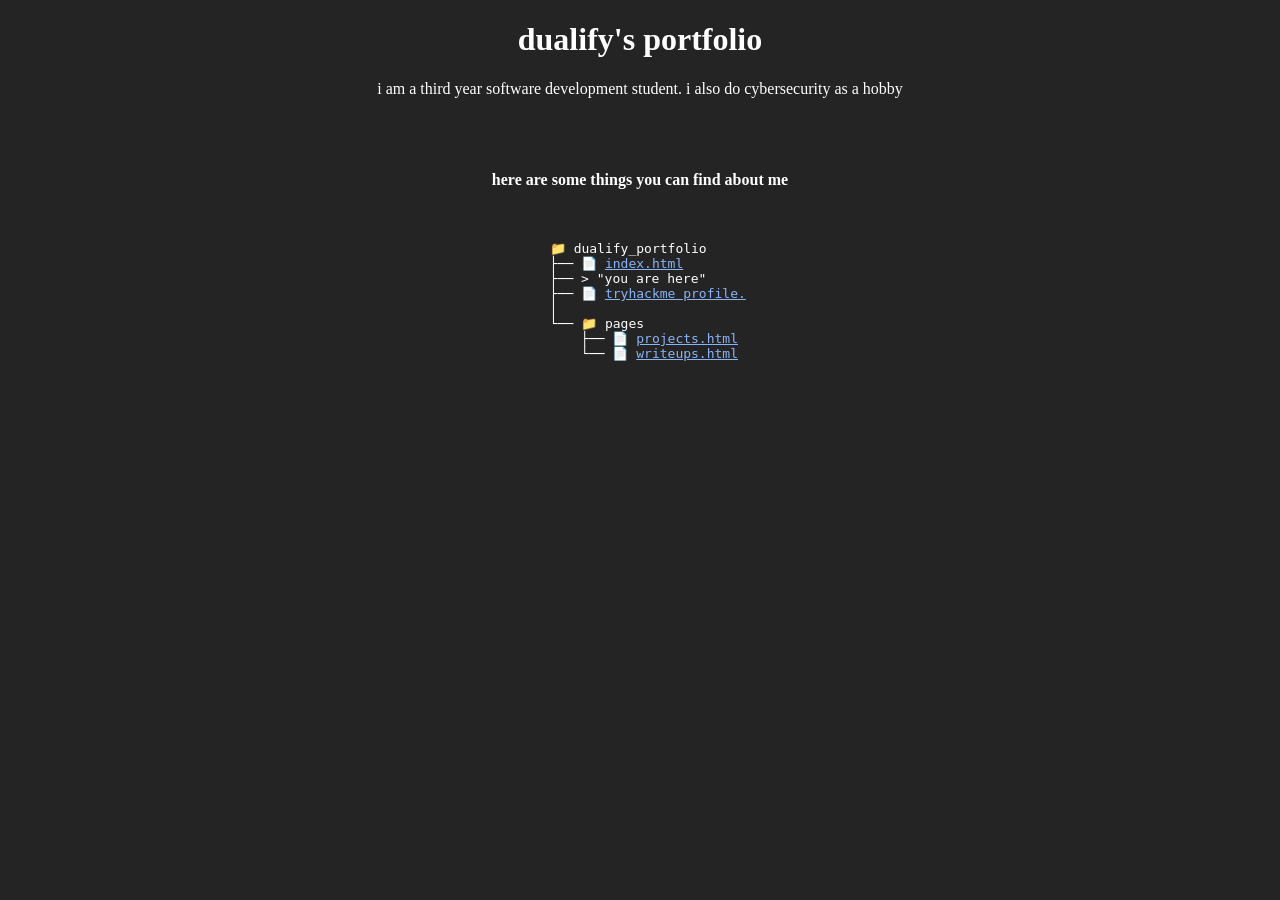
<file: index.html>
<!DOCTYPE html>
<html lang="en">
<head>
    <meta charset="UTF-8">
    <meta name="viewport" content="width=device-width, initial-scale=1.0">
    <title>hi i'm dualify</title>
    <link rel="stylesheet" href="index.css">
</head>
<body>
  <h1>dualify's portfolio</h1>
  <p>i am a third year software development student. i also do cybersecurity as a hobby</p> <br> <br>

  <h4>here are some things you can find about me</h4> <br>

<pre>
  📁 dualify_portfolio
  ├── 📄 <a href="index.html">index.html</a>
  ├── > "you are here"
  ├── 📄 <a href="https://tryhackme.com/p/dualify">tryhackme profile.</a>
  │
  └── 📁 pages
      ├── 📄 <a href="pages/projects.html">projects.html</a>
      └── 📄 <a href="pages/writeups.html">writeups.html</a>
</pre> <br>

</body>
</html>
</file>
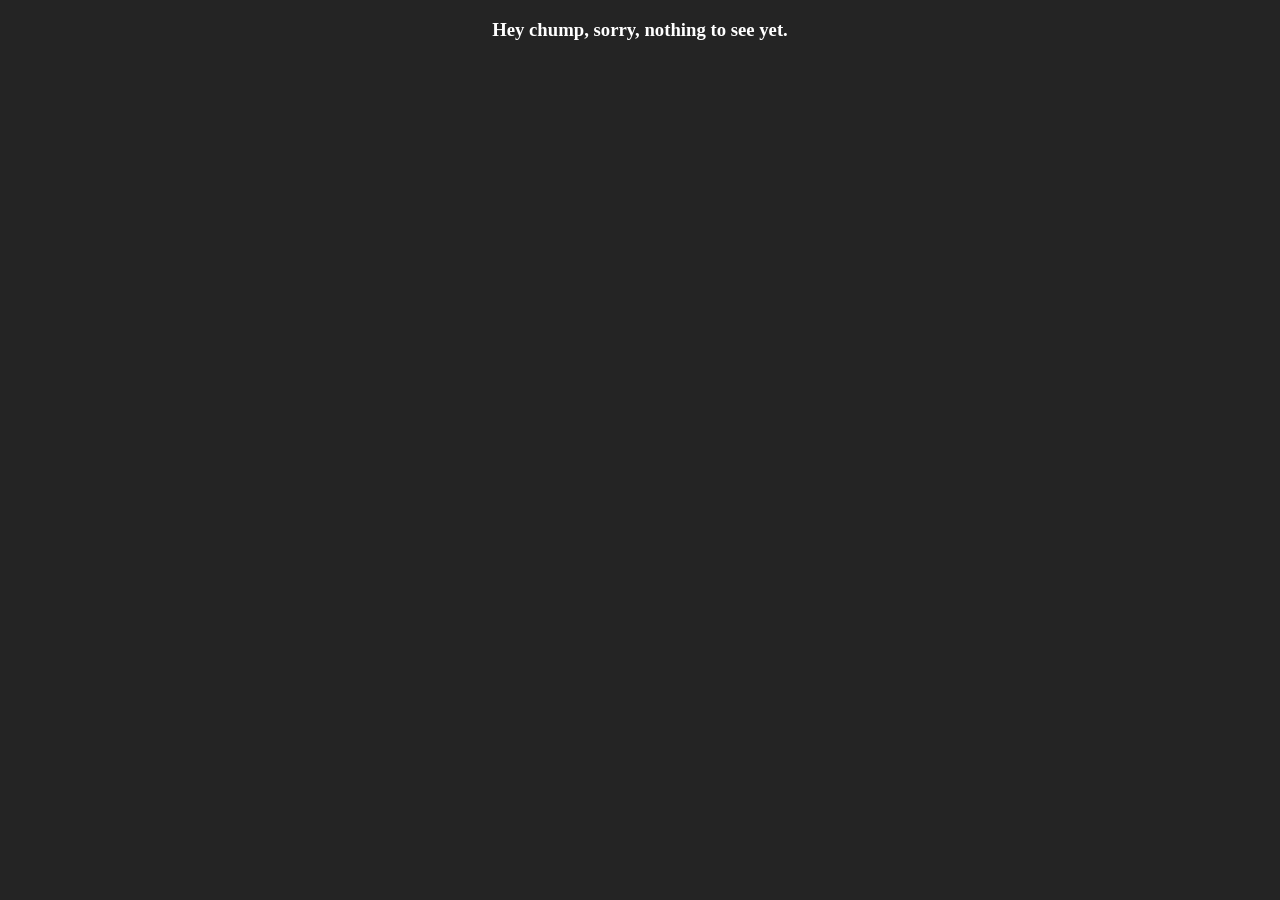
<file: pages/growtopiaserver.html>
<!DOCTYPE html>
<html lang="en">
<head>
    <meta charset="UTF-8">
    <meta name="viewport" content="width=device-width, initial-scale=1.0">
    <title>about growtopiaserverCB</title>
    <link rel="stylesheet" href="../index.css">
</head>
<body>
    <h3>Hey chump, sorry, nothing to see yet.</h3>
</body>
</html>
</file>
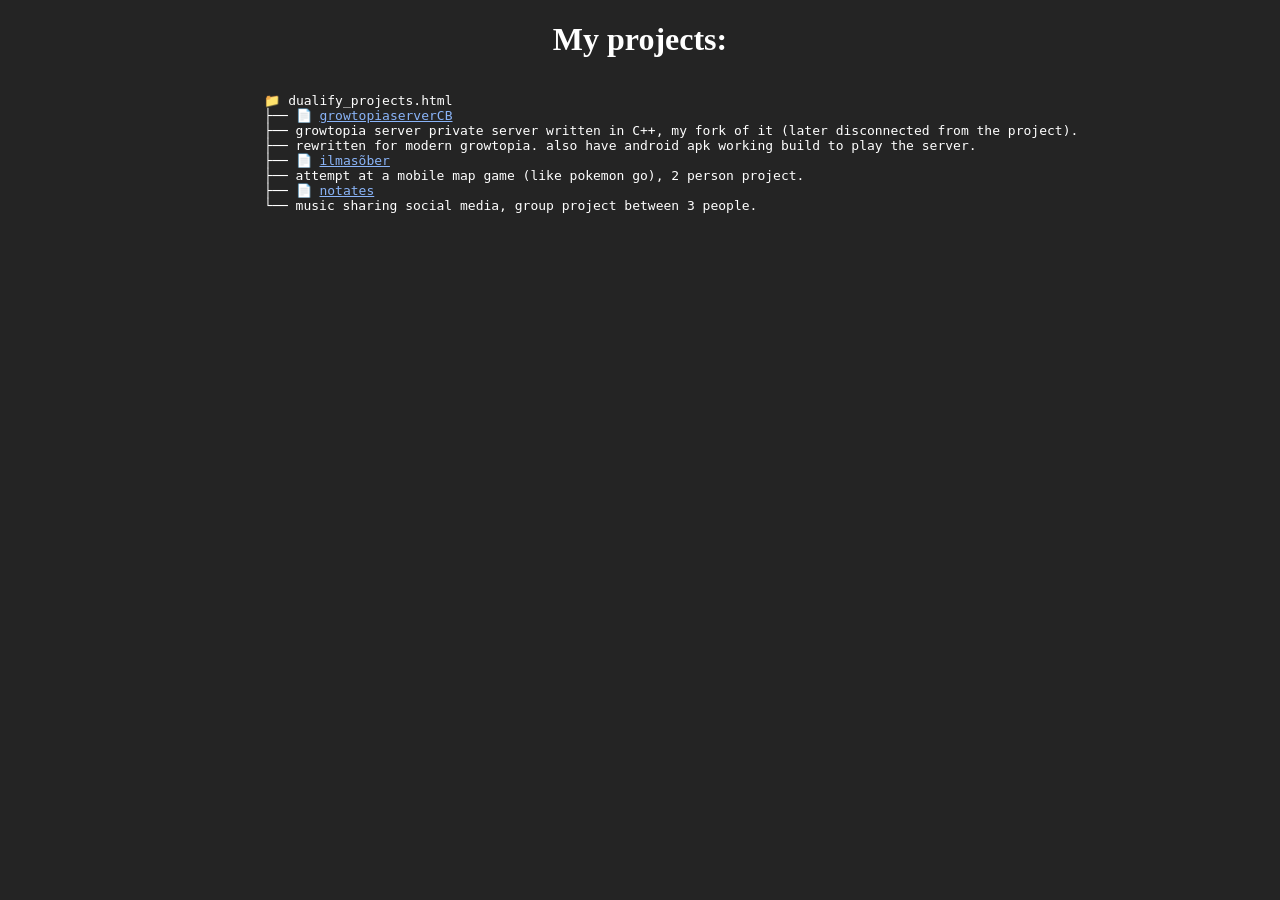
<file: pages/projects.html>
<!DOCTYPE html>
<html lang="en">
<head>
    <meta charset="UTF-8">
    <meta name="viewport" content="width=device-width, initial-scale=1.0">
    <title>dualify's projects</title>
    <link rel="stylesheet" href="../index.css">
</head>
<body>
    <h1>My projects:</h1>
    <pre>
        📁 dualify_projects.html
        ├── 📄 <a href="growtopiaserver.html">growtopiaserverCB</a>
        ├── growtopia server private server written in C++, my fork of it (later disconnected from the project).
        ├── rewritten for modern growtopia. also have android apk working build to play the server.
        ├── 📄 <a href="https://github.com/matumatumatumatumatu/Ilmas6ber">ilmasõber</a>
        ├── attempt at a mobile map game (like pokemon go), 2 person project.
        ├── 📄 <a href="https://github.com/Nauter1/Notates">notates</a>
        └── music sharing social media, group project between 3 people.
</pre> <br>
</body>
</html>
</file>
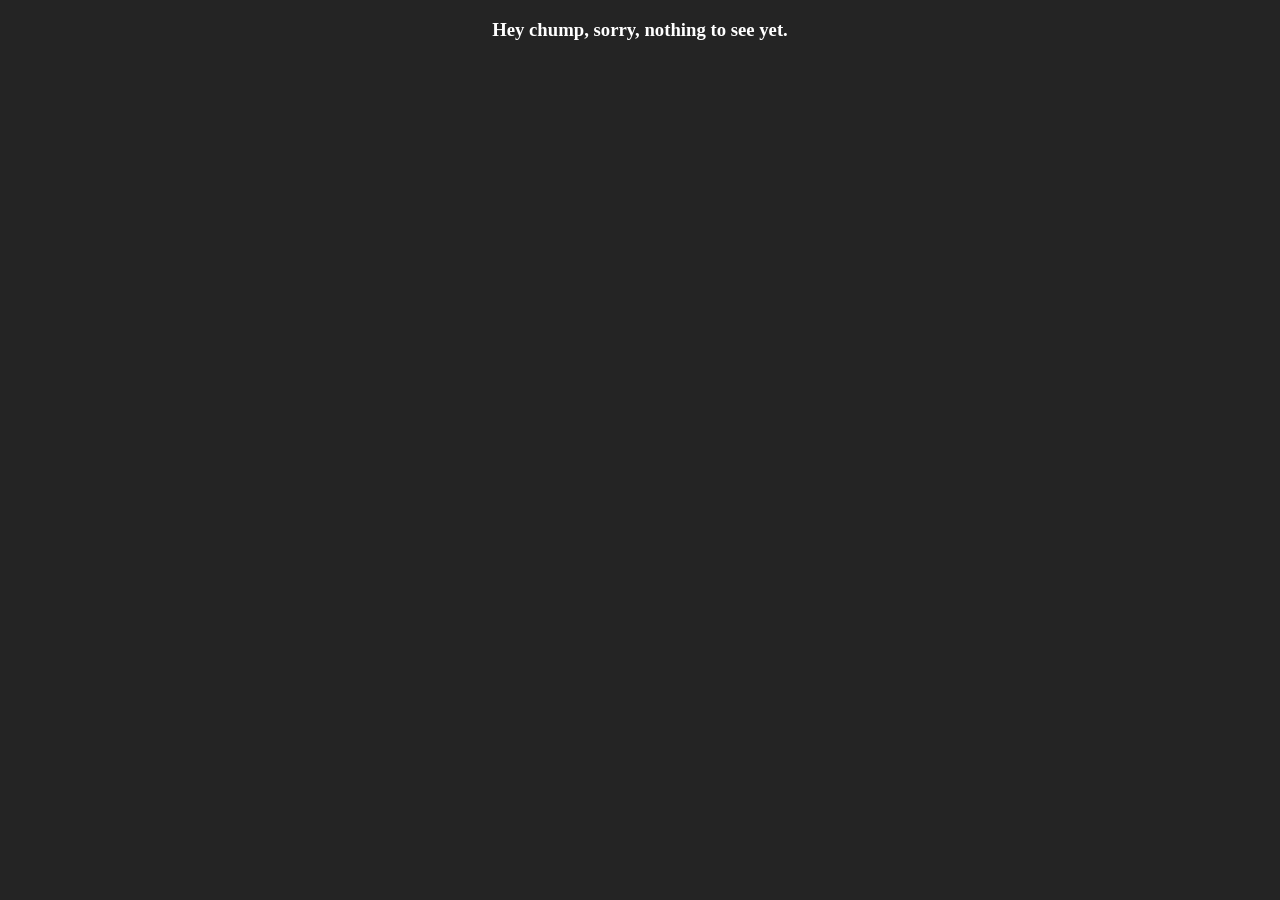
<file: pages/writeups.html>
<!DOCTYPE html>
<html lang="en">
<head>
    <meta charset="UTF-8">
    <meta name="viewport" content="width=device-width, initial-scale=1.0">
    <title>dualify's writeups</title>
    <link rel="stylesheet" href="../index.css">
</head>
<body>
    <h3>Hey chump, sorry, nothing to see yet.</h3>
</body>
</html>
</file>
<file: index.css>
body {
    background-color: #242424;
    color: #ffffff;
    font-family: iosevka nerd font;
    text-align: center;
}

a {
    color: #8ab4f8;
}
a:hover {
    color: #ffffff;
}

pre {
    display: inline-block;
    text-align: left;
}
</file>
